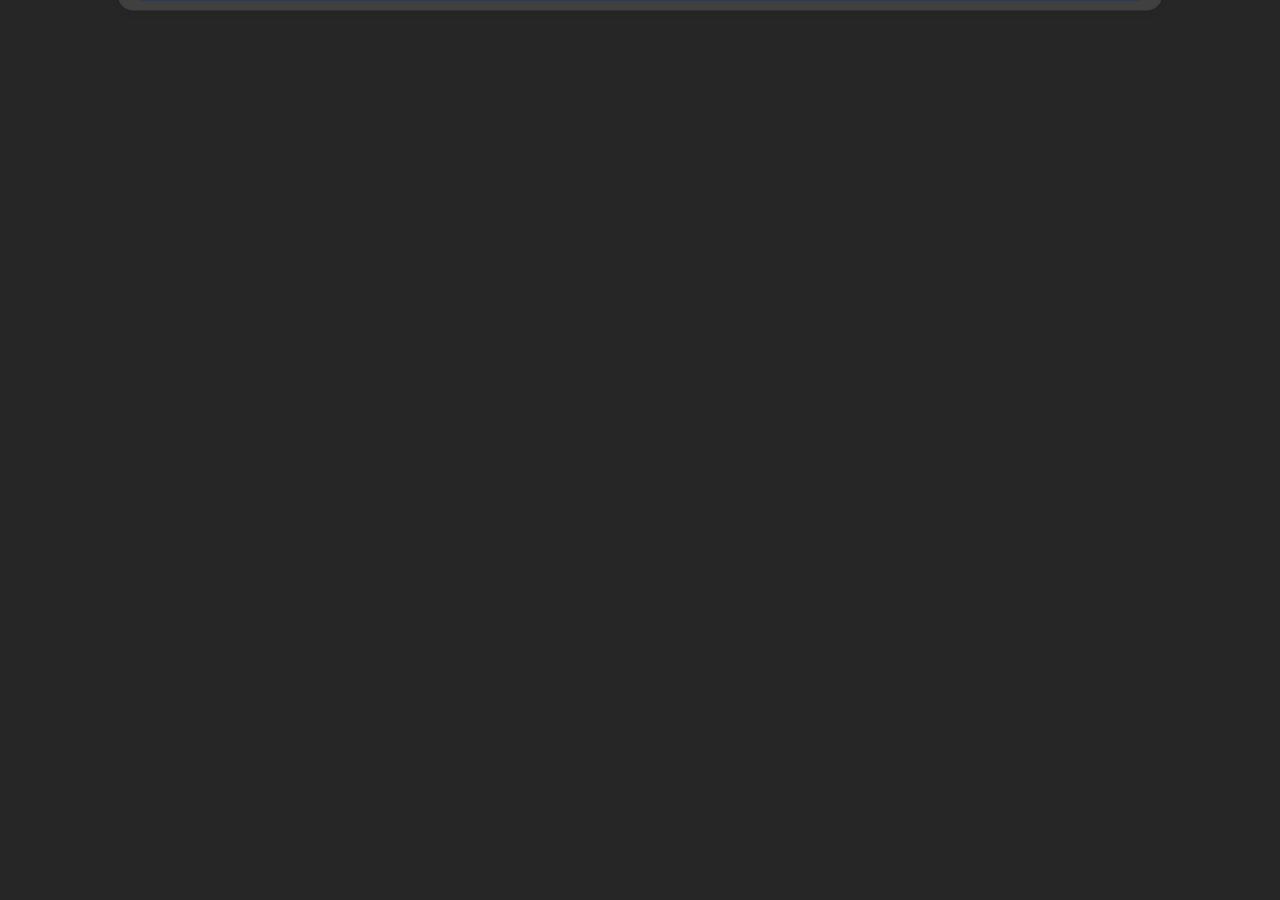
<file: index.html>
<!DOCTYPE html>
<html lang="en">
<head>
    <meta charset="UTF-8">
    <meta name="viewport" content="width=device-width, initial-scale=1.0">
    <title>URL Shortener</title>
    <link rel="stylesheet" href="styles.css">
    <link href="https://cdnjs.cloudflare.com/ajax/libs/font-awesome/6.0.0-beta3/css/all.min.css" rel="stylesheet">
    <link rel="icon" href="images/favicon.ico" type="image/x-icon">
</head>
<body>
    <div class="container">
        <div class="header">
            <h1>URL Shortener</h1>
        </div>
        <main>
            <p>This project allows you to easily shorten URLs and manage them on GitHub.</p>
            <h2>Features</h2>
            <ul>
                <li>Shorten URLs easily with a Python script</li>
                <li>Store shortened URLs in a GitHub repository.</li>
                <li>Manage and update URLs from GitHub.</li>
            </ul>
            <h2>How it works</h2>
            <p>Simply input the URL you wish to shorten, and the script will generate a shortened URL and push it to a specified GitHub repository.</p>
        </main>
        <footer>
            <a href="https://github.com/whaletech07/url-shortener" target="_blank"><i class="fab fa-github"></i></a>
            <a href="https://raw.githubusercontent.com/whaletech07/url-shortener/refs/heads/main/script.py" target="_blank"><i class="fas fa-cloud-download"></i></a>
        </footer>
    </div>
</body>
</html>
</file>
<file: styles.css>
body {
    font-family: Arial, sans-serif;
    background-color: #262626;
    margin: 0;
    padding: 0;
    color: #ffffff;
}

.container {
    width: 80%;
    max-width: 1200px;
    margin: 0 auto;
    padding: 10px;
    background-color: #404040;
    box-shadow: 0 0 10px rgba(0, 0, 0, 0.1);
    border-radius: 15px;
    overflow: hidden;
    transform: translateY(-100%);
    animation: slideIn 1s forwards;
    margin-top: 10px;
}

.header {
    background-color: #003e80;
    color: #fff;
    padding: 20px;
    text-align: center;
    border-top-left-radius: 15px;
    border-top-right-radius: 15px;
}

main {
    padding: 20px;
    text-align: left;
}

h1, h2 {
    color: #fff;
}

ul {
    list-style-type: disc;
    margin: 0;
    padding-left: 20px;
}

footer {
    background-color: #003e80;
    color: #000;
    padding: 6px;
    text-align: center;
    border-bottom-left-radius: 15px;
    border-bottom-right-radius: 15px;
}

footer .fab, footer .fas {
    color: #ffffff; /* Set the desired color */
}

@keyframes slideIn {
    to {
        transform: translateY(0);
    }
}
</file>
